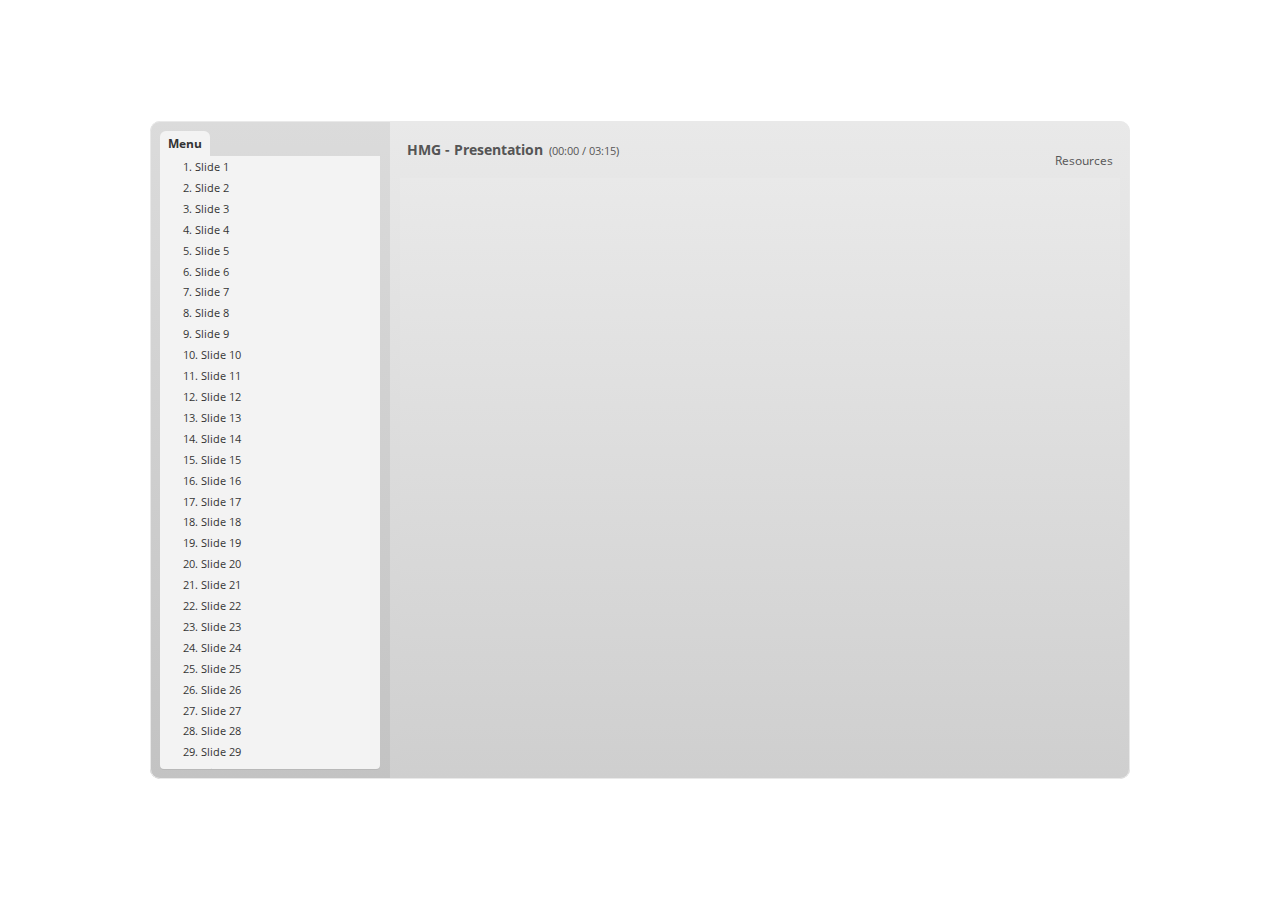
<file: LMSAPI/Scorm/HMGPresentation/index_lms.html>
<html>
<head>
    <title>HMG - Presentation</title>
    <meta http-equiv="x-ua-compatible" content="IE=edge" />
    <style>
        body {
            background: #ffffff;
            overflow: hidden;
        }

        html, body, table {
            height: 100%;
            width: 100%;
            margin: 0;
            padding: 0;
            border: 0;
        }

        table td {
            vertical-align: middle;
            text-align: center;
        }

        #nosupport {
            background: #f5f5f5;
            margin: 50px 65px;
            border: 1px solid #d5d5d5;
            width: calc(100% - 130px);
            height: calc(100% - 100px);
        }

        p {
            font-family: 'Helvetica Neue', Helvetica, Arial, Verdana, sans-serif;
            font-size: 12pt;
            color: #303030;
        }

        a {
            color: #2D9DDA;
            text-decoration: none !important;
        }

    </style>
    <script>
        var html5Supported = true,
                showWarning = false;

        function displayWarning() {
            if (showWarning) {
                document.getElementById('nosupport').style.visibility = 'visible';
            }
        }

    </script>
    <!--[if lte IE 9]><script>html5Supported = false;</script><![endif]-->

    <script type="text/javascript">
        (function () {
            var settings = {
                runtimeOrder: [{"type":"html5","url":"index_lms_html5.html"},{"type":"flash","url":"index_lms_flash.html"}]
            };

            var detection = {
                agent: navigator.userAgent,

                flashEnabled: function () {
                    var description, version, flashAX,
                            plugin = navigator.plugins["Shockwave Flash"];

                    if (plugin != null) {
                        description = plugin.description.split(" ");
                        version = Number(description[description.length - 2]);

                        return (version >= 10) || isNaN(version);
                    } else {
                        try {
                            flashAX = new ActiveXObject("ShockwaveFlash.ShockwaveFlash.10");
                            return (flashAX != null);
                        } catch (e) {
                        }
                    }

                    return false;
                },

                html5Enabled: function () {
                    return html5Supported;
                },

                ampEnabled: function () {
                    return false;
                },

                isIOS: function () {
                    return (this.agent.indexOf("AppleWebKit/") > -1 && this.agent.indexOf("Mobile/") > -1)
                },

                isAndroid: function () {
                    return (this.agent.indexOf("Android") > -1);
                },

                isIPad: function () {
                    return (this.agent.indexOf("iPad") > -1);
                }
            };

            var router = {

                init: function () {
                    var i,
                            redirected = false,
                            order = settings.runtimeOrder,
                            launchMap = {
                                flash: {
                                    isEnabled: 'flashEnabled',
                                    delim: '?'
                                },
                                html5: {
                                    isEnabled: 'html5Enabled',
                                    delim: '?'
                                },
                                amp: {
                                    isEnabled: 'ampEnabled',
                                    delim: '#'
                                }
                            };

                    for (i = 0; i < order.length; i++) {
                        var launchInfo = launchMap[order[i].type],
                                url = order[i].url;

                        if (detection[launchInfo.isEnabled]()) {
                            this.redirect(url, launchInfo.delim);
                            redirected = true;
                            break;
                        }
                    }

                    if (!redirected) {
                        showWarning = true;
                    }
                },

                getQueryString: function (params) {
                    params = params || [];
                    var i,
                            queryString = document.location.search.substr(1),
                            paramArr = queryString.length > 0 ? queryString.split('&') : [];

                    for (i = 0; i < params.length; i++) {
                        paramArr.push([params[i].name, params[i].value].join('='));
                    }

                    return paramArr.join('&');
                },

                formatUrl: function (url, delim) {
                    delim = delim || '?';

                    var queryString = this.getQueryString();

                    if (queryString != null && queryString.length > 0) {
                        return [url, queryString].join(delim);
                    }

                    return url;
                },

                redirect: function (url, delim) {
                    window.location.replace(this.formatUrl(url, delim));
                }

            };

            router.init();
        })();
    </script>
</head>

<body onload="displayWarning()" style="height: 100%;">
<div id="nosupport" style="visibility: hidden;">
    <table>
        <tr>
            <td>
                <p>
                    <svg xmlns="http://www.w3.org/2000/svg" width="90.2" height="74.9" viewBox="0 0 90 75" version="1.1">
                        <g transform="scale(.1)">
                            <path d="m409 7c54-25 106 20 130 66 106 170 213 340 320 510 17 28 32 63 19 96-14 36-55 51-91 51-224 1-448 0-672 0-35 1-76-3-100-33-26-32-15-77 5-108 107-173 216-344 324-517 16-26 35-53 65-65z"
                                  fill="#4c4c4c"/>
                            <path d="m419 57c26-20 55 4 68 27 109 174 218 348 328 522 9 17 23 35 17 55-11 20-36 18-55 19-224 0-447 0-670 0-20-1-46 1-57-19-5-18 6-34 14-48 109-174 218-348 327-522 9-12 17-25 28-34z"
                                  fill="#f5f5f5"/>
                            <path d="m429 179c25-12 58 8 56 35-1 81-5 161-10 242 2 32-49 39-57 9-7-73-6-146-11-219-1-24-4-56 22-67zM430 539 430 539 430 539c45-24 80 53 32 72-45 24-80-53-32-72z"
                                  fill="#4c4c4c"/>
                        </g>
                    </svg>
                </p>
                <p>This course cannot be played.</p>
                <p><a href="https://ipc.articulate.com/prw/360/en/cannotplay/">Learn More</a></p>

            </td>
        </tr>
    </table>
</div>
</body>

</html>
</file>
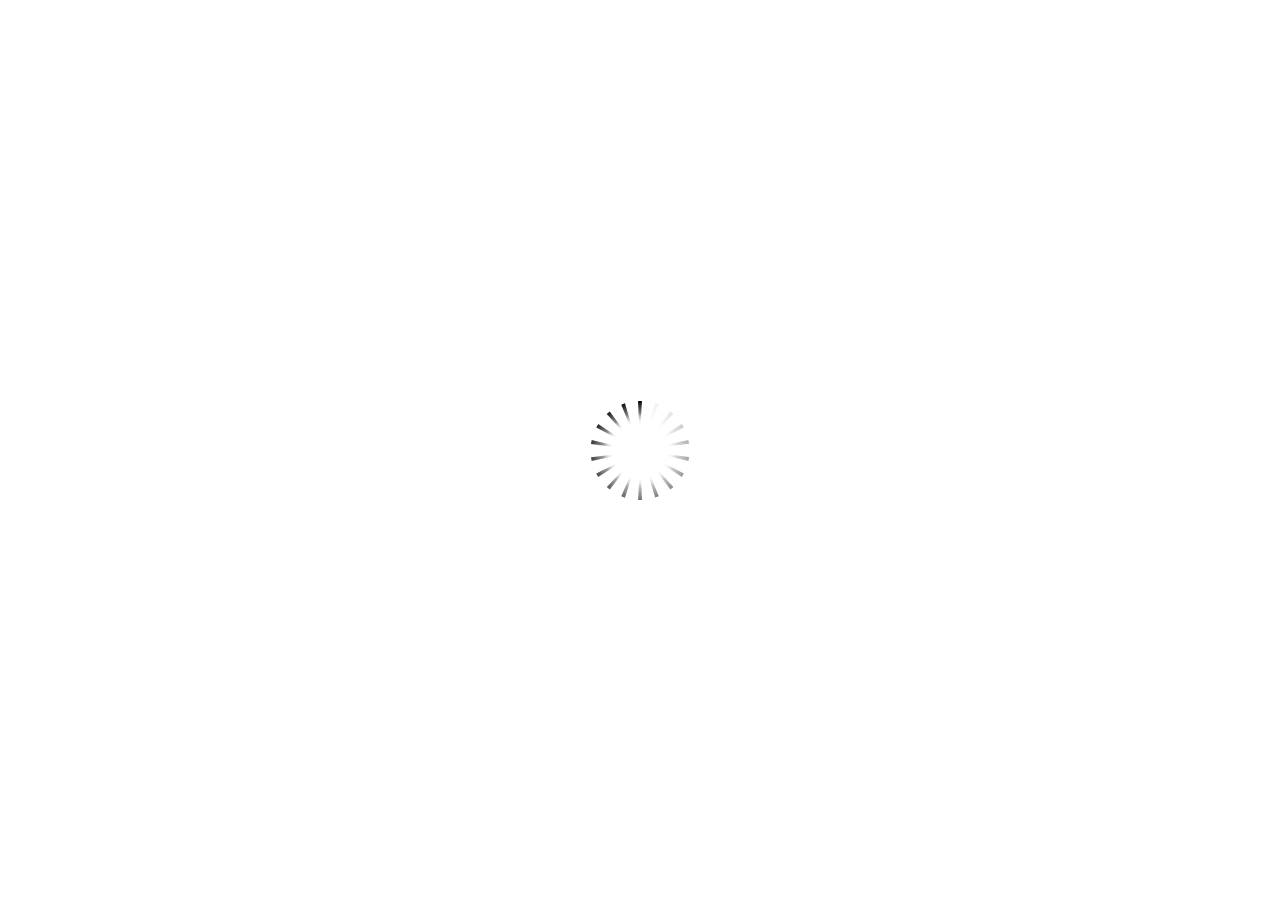
<file: LMSAPI/Scorm/HMGPresentation/presentation.html>
<!DOCTYPE HTML>
<html style="height: 100%;" lang="en-US">
<head>
    
    <meta http-equiv="Content-Type" content="text/html;charset=utf-8">
    <!-- Created using Presenter 360 - http://www.articulate.com  -->
    <!-- version: 8.25.21221.0 -->

    <title>HMG - Presentation</title>
    <style>
        body {
            background: #ffffff;
            overflow: hidden;
        }

        html, body, table {
            height: 100%;
            width: 100%;
            margin: 0;
            padding: 0;
            border: 0;
        }

        table td {
            vertical-align: middle;
            text-align: center;
        }

        #nosupport {
            background: #f5f5f5;
            margin: 50px 65px;
            border: 1px solid #d5d5d5;
            width: calc(100% - 130px);
            height: calc(100% - 100px);
        }

        p {
            font-family: 'Helvetica Neue', Helvetica, Arial, Verdana, sans-serif;
            font-size: 12pt;
            color: #303030;
        }

        a {
            color: #2D9DDA;
            text-decoration: none !important;
        }

    </style>
    <script>
        var html5Supported = true;

    </script>
    <!--[if lte IE 9]><script>html5Supported = false;</script><![endif]-->

    <script type="text/javascript">

        function routePlayer() {

            var settings = {
                lmsEnabled: true,
                tincanEnabled: false,
                aoEnabled: false,
                runtimeOrder: [{"type":"html5","url":"presentation_html5.html"},{"type":"flash","url":"presentation_flash.html"}],
                warnOnCommitFail: false
            };

            var PARAM_WARN_ON_COMMIT = {name: 'warncommit', value: 1},
                    PARAM_LMS = {name: 'lms', value: 1},
                    PARAM_TINCAN = {name: 'tincan', value: true},
                    PARAM_AO = {name: 'aosupport', value: true};

            var detection = {
                agent: navigator.userAgent,

                flashEnabled: function() {
                    var description, version, flashAX,
                            plugin = navigator.plugins["Shockwave Flash"];

                    if (plugin != null) {
                        description = plugin.description.split(" ");
                        version = Number(description[description.length - 2]);

                        return (version >= 10) || isNaN(version);
                    } else {
                        try {
                            flashAX = new ActiveXObject("ShockwaveFlash.ShockwaveFlash.10");
                            return (flashAX != null);
                        } catch (e) {
                        }
                    }

                    return false;
                },
				
                isFlashWaiting: function() {
                    var html = '',
                    divFlash = document.getElementById('flashCheck'),
                    player;

                    html += '<object width="100px" height="100px" id="player" type="application/x-shockwave-flash">';
                    html += '<param name="name" value="player" />';
                    html += '<param name="wmode" value="opaque" />';
                    html += '<param name="allowScriptAccess" value="always" />';
                    html += '</object>';

                    divFlash.innerHTML = html;
                    player = document.getElementById('player');

                    return player != null && player.getBoundingClientRect().width > 0;
                },

                html5Enabled: function() {
                    return html5Supported;
                },

                ampEnabled: function() {
                    return ((this.isIOS() && this.isIPad()) || this.isAndroid());
                },

                isIOS: function() {
                    return (this.agent.indexOf("AppleWebKit/") > -1 && this.agent.indexOf("Mobile/") > -1)
                },

                isAndroid: function() {
                    return (this.agent.indexOf("Android") > -1);
                },

                isIPad: function() {
                    return (this.agent.indexOf("iPad") > -1);
                },

                isEdge: function() {
                    var hasGlCapability = (function() {
                        var canv = document.createElement('canvas'),
                            gl = canv.getContext('webgl') || canv.getContext('experimental-webgl');
                        canv = null;
                        return gl != null;
                    }());
                    return window.MSBlobBuilder != null && window.msCrypto == null && hasGlCapability;
                }
            };

            var router = {

                init: function() {
                    var i, url, launchInfo,
                        redirected = false,
                        order = settings.runtimeOrder,
                        launchMap = {
                            flash: {
                                isEnabled: 'flashEnabled',
                                getParams: 'getFlashParams',
                                delim: '?'
                            },
                            html5: {
                                isEnabled: 'html5Enabled',
                                getParams: 'getHtml5Params',
                                delim: '?'
                            },
                            amp: {
                                isEnabled: 'ampEnabled',
                                getParams: 'getAmpParams',
                                delim: '#'
                            }
                        };

                    if (document.location.search.toLowerCase().indexOf('forceflash') != -1) {
                        this.moveFlashToStartOfOrder(order);
                    }

                    for (i = 0; i < order.length; i++) {
                        launchInfo = launchMap[order[i].type];
                        url = order[i].url;

                        if (detection[launchInfo.isEnabled]()) {
                            this.redirect(url, this[launchInfo.getParams](), launchInfo.delim);
                            redirected = true;
                            break;
                        }
                    }

                    if (!redirected) {
                        if (
                            detection.isEdge() &&
                            order[0].type === 'flash' &&
                            detection.isFlashWaiting()
                        ) {
                            launchInfo = launchMap[order[0].type];
                            url = order[0].url;
                            this.redirect(url, this[launchInfo.getParams](), launchInfo.delim);
                        } else {
                            document.getElementById('nosupport').style.visibility = 'visible';
                        }
                    }
                },

                moveFlashToStartOfOrder: function (order) {
                    var i,
                        flashIndex = -1;
                    for (i = 0; i < order.length; i++) {
                        if (order[i].type == "flash") {
                            flashIndex = i;
                            break;
                        }
                    }
                    if (flashIndex != -1) {
                        order.splice(0, 0, order.splice(flashIndex, 1)[0]);
                    }
                },

                getQueryString: function (params) {
                    params = params || [];
                    var i,
                            queryString = document.location.search.substr(1),
                            paramArr = queryString.length > 0 ? queryString.split('&') : [];

                    for (i = 0; i < params.length; i++) {
                        paramArr.push([params[i].name, params[i].value].join('='));
                    }

                    return paramArr.join('&');
                },

                formatUrl: function (url, params, delim) {
                    delim = delim || '?';

                    var queryString = this.getQueryString(params);

                    if (queryString != null && queryString.length > 0) {
                        return [url, queryString].join(delim);
                    }

                    return url;
                },

                redirect: function (url, params, delim) {
                    window.location.replace(this.formatUrl(url, params, delim));
                },

                getFlashParams: function () {
                    return [];
                },

                getHtml5Params: function () {
                    var params = [];
                    if (settings.tincanEnabled) {
                        params.push(PARAM_TINCAN);
                    } else if (settings.lmsEnabled) {
                        params.push(PARAM_LMS);
                        if (settings.warnOnCommitFail) {
                            params.push(PARAM_WARN_ON_COMMIT);
                        }
                    }

                    return params;
                },

                getAmpParams: function () {
                    var tincanProto = settings.aoEnabled || settings.tincanEnabled,
                            params = [];
                    // build AMP params
                    if (tincanProto) {
                        params.push(PARAM_TINCAN);
                        if (settings.aoEnabled) {
                            params.push(PARAM_AO);
                        }
                    }
                    return params;
                }
            };

            router.init();
        };

    </script>
</head>
<body onload="routePlayer()" style="height: 100%;">
<div id="nosupport" style="visibility: hidden;">
    <table>
        <tr>
            <td>
                <p>
                    <svg xmlns="http://www.w3.org/2000/svg" width="90.2" height="74.9" viewBox="0 0 90 75" version="1.1">
                        <g transform="scale(.1)">
                            <path d="m409 7c54-25 106 20 130 66 106 170 213 340 320 510 17 28 32 63 19 96-14 36-55 51-91 51-224 1-448 0-672 0-35 1-76-3-100-33-26-32-15-77 5-108 107-173 216-344 324-517 16-26 35-53 65-65z"
                                  fill="#4c4c4c"></path>
                            <path d="m419 57c26-20 55 4 68 27 109 174 218 348 328 522 9 17 23 35 17 55-11 20-36 18-55 19-224 0-447 0-670 0-20-1-46 1-57-19-5-18 6-34 14-48 109-174 218-348 327-522 9-12 17-25 28-34z"
                                  fill="#f5f5f5"></path>
                            <path d="m429 179c25-12 58 8 56 35-1 81-5 161-10 242 2 32-49 39-57 9-7-73-6-146-11-219-1-24-4-56 22-67zM430 539 430 539 430 539c45-24 80 53 32 72-45 24-80-53-32-72z"
                                  fill="#4c4c4c"></path>
                        </g>
                    </svg>
                </p>
                <p>This course cannot be played.</p>
                <p><a href="https://ipc.articulate.com/prw/360/en/cannotplay/">Learn More</a></p>

            </td>
        </tr>
    </table>
</div>
<div id="flashCheck" style="visibility: hidden" >
</div>
</body>
</html>
</file>
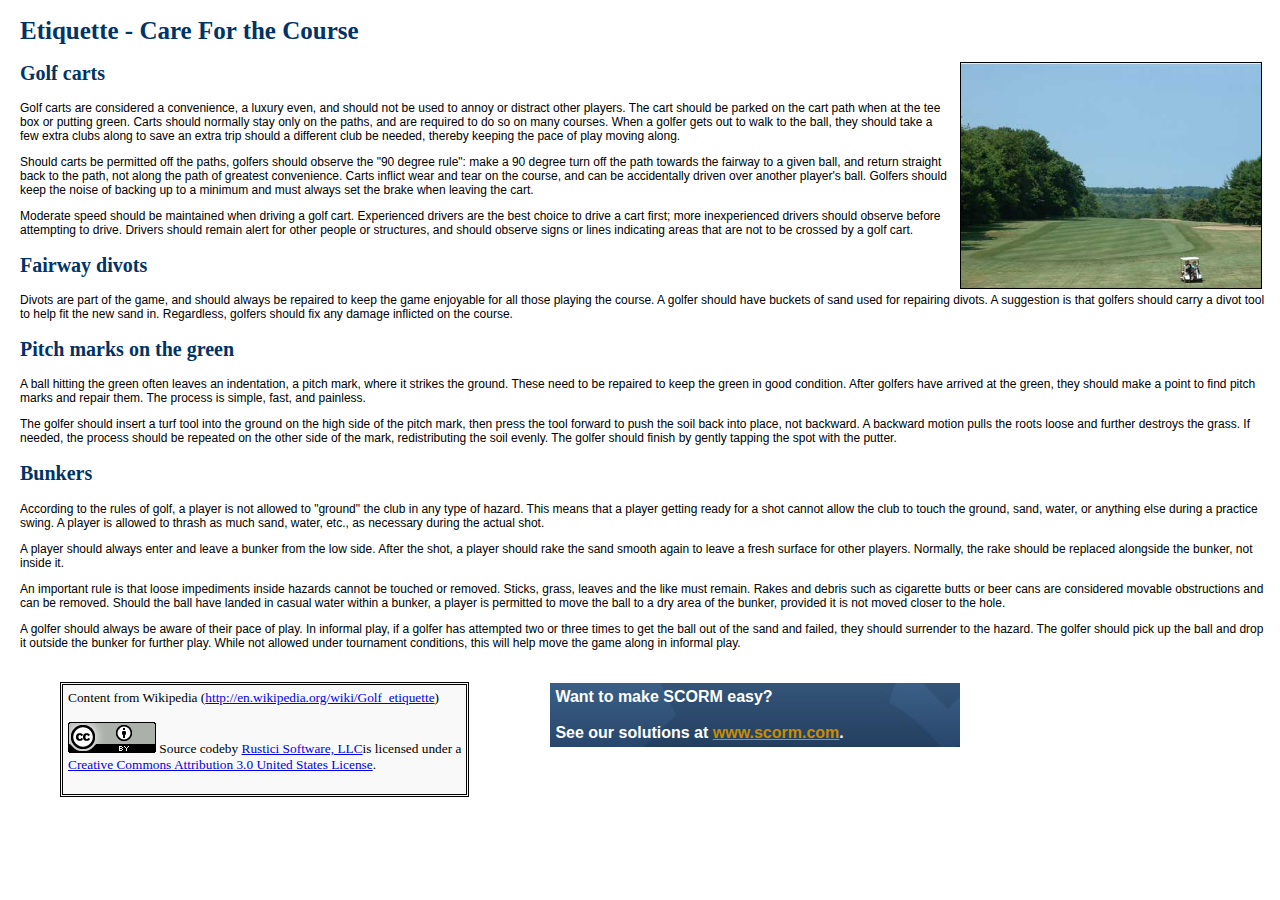
<file: LMSAPI/Scorm/Basic/Etiquette/Course.html>
<!DOCTYPE html PUBLIC "-//W3C//DTD XHTML 1.0 Transitional//EN" "http://www.w3.org/TR/xhtml1/DTD/xhtml1-transitional.dtd">
<html xmlns="http://www.w3.org/1999/xhtml" dir="ltr" lang="en-US">
<head>
    <title>Etiquette - Course</title>
    <style type="text/css" media="screen">
		@import url( ../shared/style.css );
	</style>
	<script src="../shared/scormfunctions.js" type="text/javascript"></script>
	<script src="../shared/contentfunctions.js" type="text/javascript"></script>
</head>
<body>
   <h1>Etiquette - Care For the Course</h1> 
    <img src="course.jpg" id="golfimg" alt="golfing image"/>
<h2>Golf carts</h2>

<p>Golf carts are considered a convenience, a luxury even, and should not be used to annoy or distract other players. The cart should be parked on the cart path when at the tee box or putting green. Carts should normally stay only on the paths, and are required to do so on many courses. When a golfer gets out to walk to the ball, they should take a few extra clubs along to save an extra trip should a different club be needed, thereby keeping the pace of play moving along.</p>

<p>Should carts be permitted off the paths, golfers should observe the "90 degree rule": make a 90 degree turn off the path towards the fairway to a given ball, and return straight back to the path, not along the path of greatest convenience. Carts inflict wear and tear on the course, and can be accidentally driven over another player's ball. Golfers should keep the noise of backing up to a minimum and must always set the brake when leaving the cart.</p>

<p>Moderate speed should be maintained when driving a golf cart. Experienced drivers are the best choice to drive a cart first; more inexperienced drivers should observe before attempting to drive. Drivers should remain alert for other people or structures, and should observe signs or lines indicating areas that are not to be crossed by a golf cart.</p>

<h2>Fairway divots</h2>

<p>Divots are part of the game, and should always be repaired to keep the game enjoyable for all those playing the course. A golfer should have buckets of sand used for repairing divots. A suggestion is that golfers should carry a divot tool to help fit the new sand in. Regardless, golfers should fix any damage inflicted on the course.</p>

<h2>Pitch marks on the green</h2>

<p>A ball hitting the green often leaves an indentation, a pitch mark, where it strikes the ground. These need to be repaired to keep the green in good condition. After golfers have arrived at the green, they should make a point to find pitch marks and repair them. The process is simple, fast, and painless.</p>

<p>The golfer should insert a turf tool into the ground on the high side of the pitch mark, then press the tool forward to push the soil back into place, not backward. A backward motion pulls the roots loose and further destroys the grass. If needed, the process should be repeated on the other side of the mark, redistributing the soil evenly. The golfer should finish by gently tapping the spot with the putter.</p>

<h2>Bunkers</h2>
<p>According to the rules of golf, a player is not allowed to "ground" the club in any type of hazard. This means that a player getting ready for a shot cannot allow the club to touch the ground, sand, water, or anything else during a practice swing. A player is allowed to thrash as much sand, water, etc., as necessary during the actual shot.</p>

<p>A player should always enter and leave a bunker from the low side. After the shot, a player should rake the sand smooth again to leave a fresh surface for other players. Normally, the rake should be replaced alongside the bunker, not inside it.</p>

<p>An important rule is that loose impediments inside hazards cannot be touched or removed. Sticks, grass, leaves and the like must remain. Rakes and debris such as cigarette butts or beer cans are considered movable obstructions and can be removed. Should the ball have landed in casual water within a bunker, a player is permitted to move the ball to a dry area of the bunker, provided it is not moved closer to the hole.</p>

<p>A golfer should always be aware of their pace of play. In informal play, if a golfer has attempted two or three times to get the ball out of the sand and failed, they should surrender to the hazard. The golfer should pick up the ball and drop it outside the bunker for further play. While not allowed under tournament conditions, this will help move the game along in informal play.</p>
<script type="text/javascript">
AddLicenseInfo("Wikipedia", "http://en.wikipedia.org/wiki/Golf_etiquette");
AddTagLine();
</script>
</body>
</html>
</file>
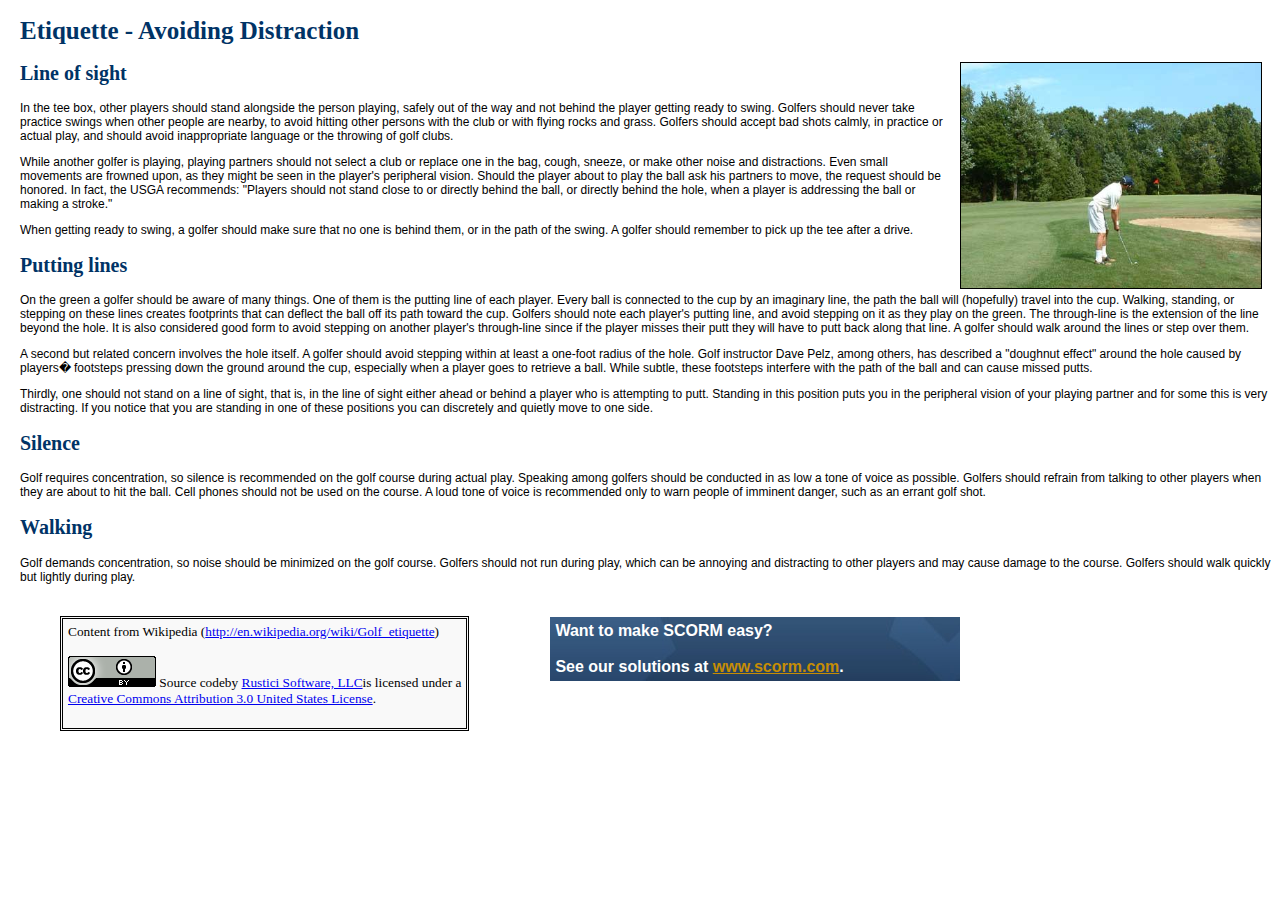
<file: LMSAPI/Scorm/Basic/Etiquette/Distracting.html>
<!DOCTYPE html PUBLIC "-//W3C//DTD XHTML 1.0 Transitional//EN" "http://www.w3.org/TR/xhtml1/DTD/xhtml1-transitional.dtd">
<html xmlns="http://www.w3.org/1999/xhtml" dir="ltr" lang="en-US">
<head>
    <title>Etiquette - Play</title>
    <style type="text/css" media="screen">
		@import url( ../shared/style.css );
	</style>
	<script src="../shared/scormfunctions.js" type="text/javascript"></script>
	<script src="../shared/contentfunctions.js" type="text/javascript"></script>
</head>
<body>
     <h1>Etiquette - Avoiding Distraction</h1>
<img src="distracting.jpg" id="golfimg" alt="golfing image"/>
<h2>Line of sight</h2>

<p>In the tee box, other players should stand alongside the person playing, safely out of the way and not behind the player getting ready to swing. Golfers should never take practice swings when other people are nearby, to avoid hitting other persons with the club or with flying rocks and grass. Golfers should accept bad shots calmly, in practice or actual play, and should avoid inappropriate language or the throwing of golf clubs.</p>

<p>While another golfer is playing, playing partners should not select a club or replace one in the bag, cough, sneeze, or make other noise and distractions. Even small movements are frowned upon, as they might be seen in the player's peripheral vision. Should the player about to play the ball ask his partners to move, the request should be honored. In fact, the USGA recommends: "Players should not stand close to or directly behind the ball, or directly behind the hole, when a player is addressing the ball or making a stroke."</p>

<p>When getting ready to swing, a golfer should make sure that no one is behind them, or in the path of the swing. A golfer should remember to pick up the tee after a drive.</p>

<h2>Putting lines</h2>

<p>On the green a golfer should be aware of many things. One of them is the putting line of each player. Every ball is connected to the cup by an imaginary line, the path the ball will (hopefully) travel into the cup. Walking, standing, or stepping on these lines creates footprints that can deflect the ball off its path toward the cup. Golfers should note each player's putting line, and avoid stepping on it as they play on the green. The through-line is the extension of the line beyond the hole. It is also considered good form to avoid stepping on another player's through-line since if the player misses their putt they will have to putt back along that line. A golfer should walk around the lines or step over them.</p>

<p>A second but related concern involves the hole itself. A golfer should avoid stepping within at least a one-foot radius of the hole. Golf instructor Dave Pelz, among others, has described a "doughnut effect" around the hole caused by players� footsteps pressing down the ground around the cup, especially when a player goes to retrieve a ball. While subtle, these footsteps interfere with the path of the ball and can cause missed putts.</p>

<p>Thirdly, one should not stand on a line of sight, that is, in the line of sight either ahead or behind a player who is attempting to putt. Standing in this position puts you in the peripheral vision of your playing partner and for some this is very distracting. If you notice that you are standing in one of these positions you can discretely and quietly move to one side.</p>

<h2>Silence</h2>

<p>Golf requires concentration, so silence is recommended on the golf course during actual play. Speaking among golfers should be conducted in as low a tone of voice as possible. Golfers should refrain from talking to other players when they are about to hit the ball. Cell phones should not be used on the course. A loud tone of voice is recommended only to warn people of imminent danger, such as an errant golf shot.</p>

<h2>Walking</h2>

<p>Golf demands concentration, so noise should be minimized on the golf course. Golfers should not run during play, which can be annoying and distracting to other players and may cause damage to the course. Golfers should walk quickly but lightly during play.</p>

<script type="text/javascript">
AddLicenseInfo("Wikipedia", "http://en.wikipedia.org/wiki/Golf_etiquette");
AddTagLine();
</script>
</body>
</html>
</file>
